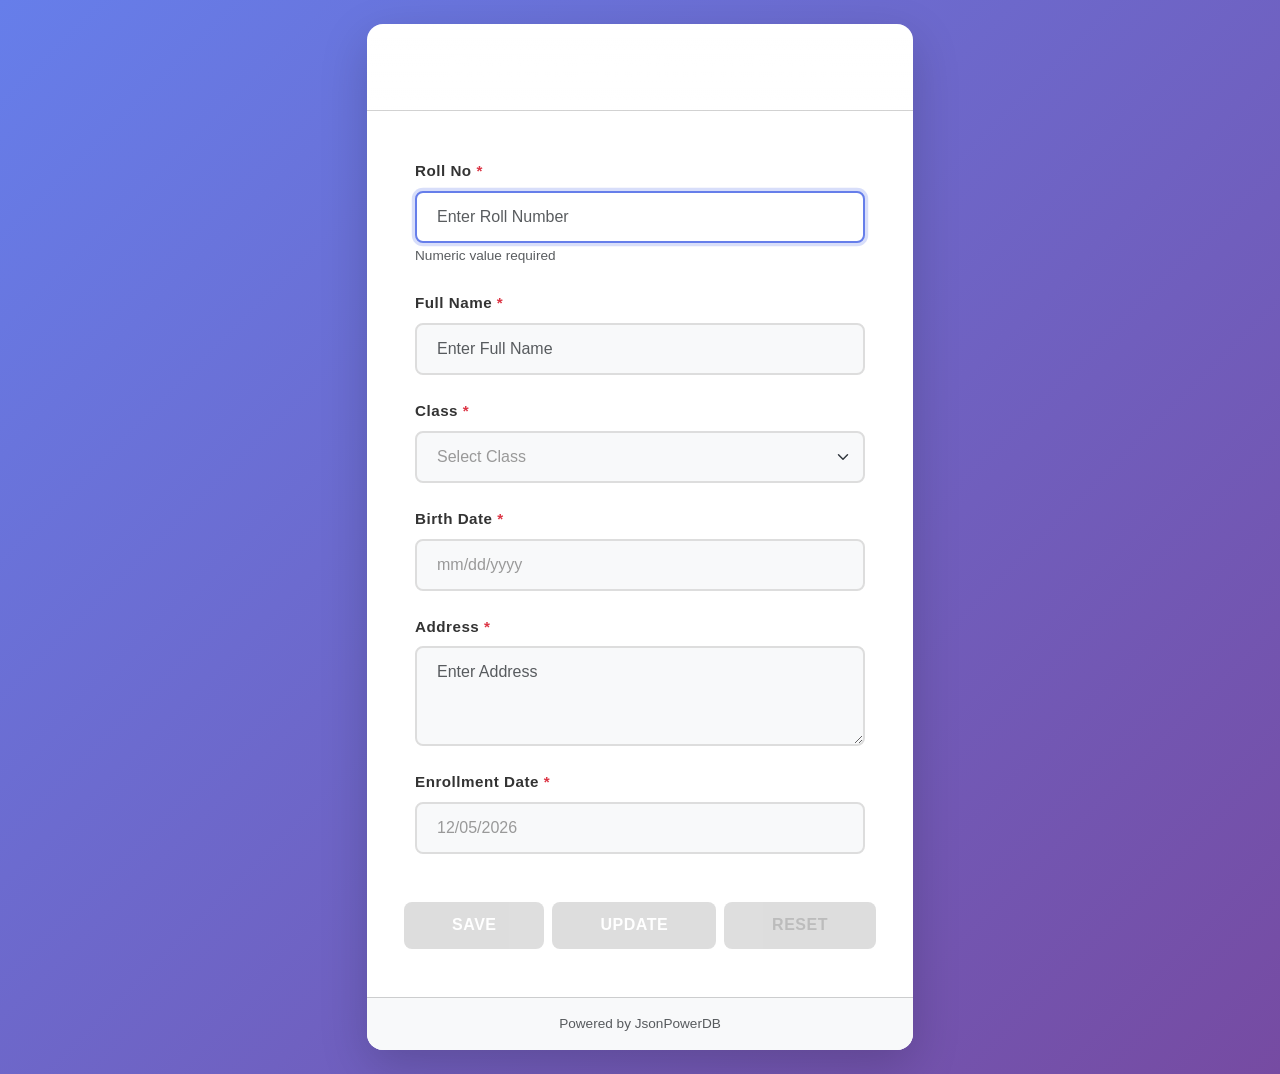
<file: Student-Enrollment-Form/index.html>
<!DOCTYPE html>
<html lang="en">
<head>
    <meta charset="UTF-8">
    <meta name="viewport" content="width=device-width, initial-scale=1.0">
    <title>Student Enrollment Form</title>
    <!-- Bootstrap 5 CSS -->
    <link href="https://cdnjs.cloudflare.com/ajax/libs/bootstrap/5.3.0/css/bootstrap.min.css" rel="stylesheet">
    <!-- Custom CSS -->
    <link rel="stylesheet" href="style.css">
</head>
<body>
    <!-- Main Container -->
    <div class="min-vh-100 d-flex align-items-center justify-content-center py-4">
        <div class="container">
            <div class="row justify-content-center">
                <div class="col-lg-6 col-md-8 col-sm-12">
                    <!-- Card Container -->
                    <div class="card shadow-lg border-0 rounded-4 form-card">
                        <!-- Card Header -->
                        <div class="card-header bg-gradient text-white rounded-top-4 py-4">
                            <h2 class="text-center mb-0 fw-bold">
                                <i class="bi bi-person-plus"></i> Student Enrollment Form
                            </h2>
                        </div>

                        <!-- Card Body -->
                        <div class="card-body p-5">
                            <!-- Alert Messages -->
                            <div id="alertContainer"></div>

                            <!-- Form -->
                            <form id="enrollmentForm" novalidate>
                                <!-- Roll Number -->
                                <div class="mb-4">
                                    <label for="rollNo" class="form-label fw-semibold">Roll No <span class="text-danger">*</span></label>
                                    <input 
                                        type="text" 
                                        class="form-control form-control-lg rounded-3 input-focus" 
                                        id="rollNo" 
                                        placeholder="Enter Roll Number"
                                        required
                                    >
                                    <small class="text-muted">Numeric value required</small>
                                </div>

                                <!-- Full Name -->
                                <div class="mb-4">
                                    <label for="fullName" class="form-label fw-semibold">Full Name <span class="text-danger">*</span></label>
                                    <input 
                                        type="text" 
                                        class="form-control form-control-lg rounded-3 input-focus" 
                                        id="fullName" 
                                        placeholder="Enter Full Name"
                                        disabled
                                        required
                                    >
                                </div>

                                <!-- Class -->
                                <div class="mb-4">
                                    <label for="class" class="form-label fw-semibold">Class <span class="text-danger">*</span></label>
                                    <select 
                                        class="form-select form-select-lg rounded-3 input-focus" 
                                        id="class"
                                        disabled
                                        required
                                    >
                                        <option value="">Select Class</option>
                                        <option value="10">Class 10</option>
                                        <option value="11">Class 11</option>
                                        <option value="12">Class 12</option>
                                    </select>
                                </div>

                                <!-- Birth Date -->
                                <div class="mb-4">
                                    <label for="birthDate" class="form-label fw-semibold">Birth Date <span class="text-danger">*</span></label>
                                    <input 
                                        type="date" 
                                        class="form-control form-control-lg rounded-3 input-focus" 
                                        id="birthDate"
                                        disabled
                                        required
                                    >
                                </div>

                                <!-- Address -->
                                <div class="mb-4">
                                    <label for="address" class="form-label fw-semibold">Address <span class="text-danger">*</span></label>
                                    <textarea 
                                        class="form-control form-control-lg rounded-3 input-focus" 
                                        id="address" 
                                        rows="3"
                                        placeholder="Enter Address"
                                        disabled
                                        required
                                    ></textarea>
                                </div>

                                <!-- Enrollment Date -->
                                <div class="mb-4">
                                    <label for="enrollmentDate" class="form-label fw-semibold">Enrollment Date <span class="text-danger">*</span></label>
                                    <input 
                                        type="date" 
                                        class="form-control form-control-lg rounded-3 input-focus" 
                                        id="enrollmentDate"
                                        disabled
                                        required
                                    >
                                </div>

                                <!-- Buttons Container -->
                                <div class="d-grid gap-2 d-sm-flex justify-content-center mt-5">
                                    <button 
                                        type="button" 
                                        class="btn btn-success btn-lg rounded-3 fw-semibold px-5" 
                                        id="saveBtn"
                                        disabled
                                    >
                                        <i class="bi bi-check-circle"></i> Save
                                    </button>
                                    <button 
                                        type="button" 
                                        class="btn btn-info btn-lg rounded-3 fw-semibold px-5 text-white" 
                                        id="updateBtn"
                                        disabled
                                    >
                                        <i class="bi bi-pencil-square"></i> Update
                                    </button>
                                    <button 
                                        type="button" 
                                        class="btn btn-warning btn-lg rounded-3 fw-semibold px-5" 
                                        id="resetBtn"
                                        disabled
                                    >
                                        <i class="bi bi-arrow-clockwise"></i> Reset
                                    </button>
                                </div>
                            </form>
                        </div>

                        <!-- Card Footer -->
                        <div class="card-footer bg-light rounded-bottom-4 py-3">
                            <small class="text-muted d-block text-center">
                                <i class="bi bi-database"></i> Powered by JsonPowerDB
                            </small>
                        </div>
                    </div>
                </div>
            </div>
        </div>
    </div>

    <!-- Bootstrap 5 JS Bundle -->
    <script src="https://cdnjs.cloudflare.com/ajax/libs/bootstrap/5.3.0/js/bootstrap.bundle.min.js"></script>
    <!-- JsonPowerDB Commons -->
    <script src="jpdb-commons.js"></script>
    <!-- Main Script -->
    <script src="script.js"></script>
</body>
</html>
</file>
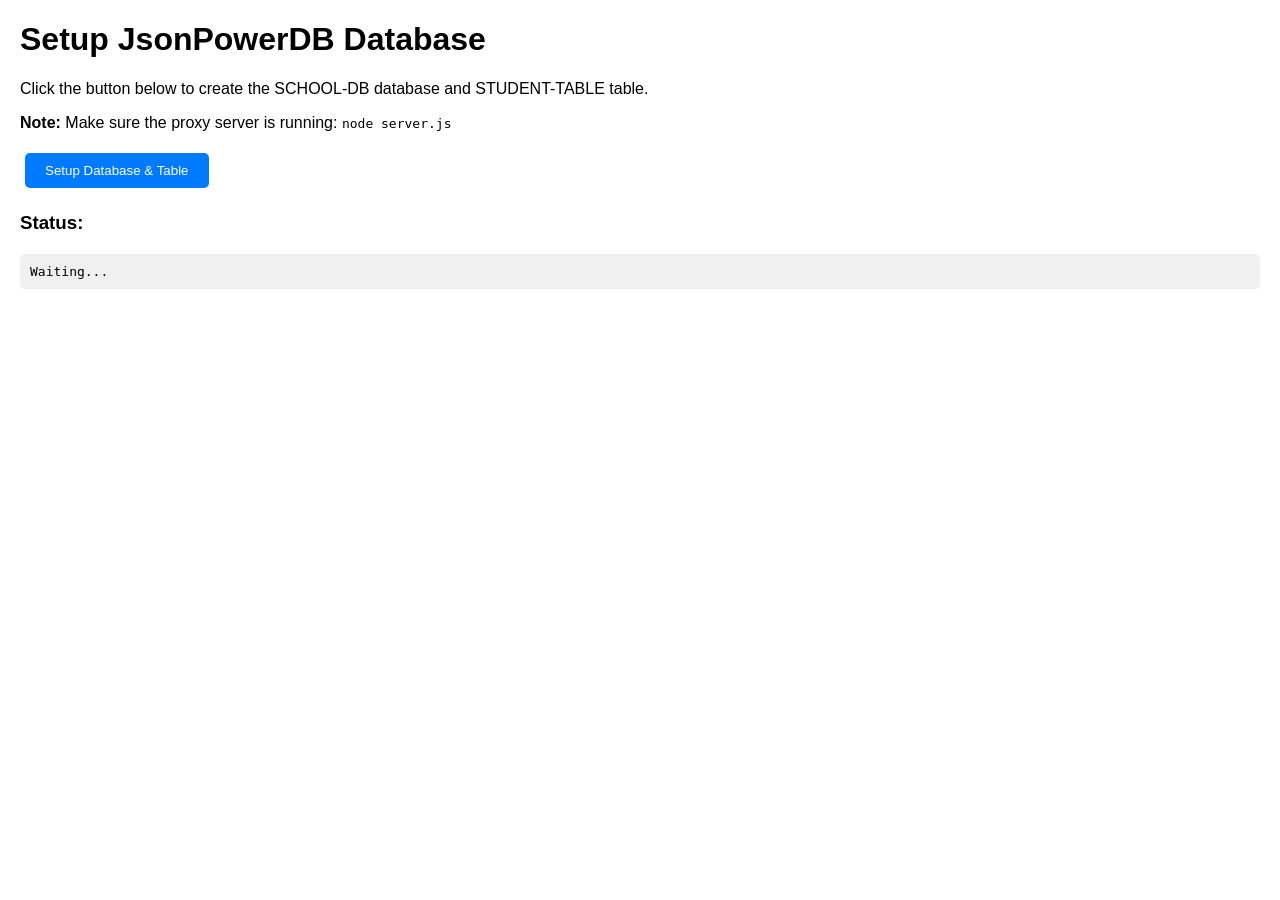
<file: Student-Enrollment-Form/setup.html>
<!DOCTYPE html>
<html>
<head>
    <title>Setup JsonPowerDB Database</title>
    <style>
        body { font-family: Arial; margin: 20px; }
        button { padding: 10px 20px; margin: 5px; cursor: pointer; background: #007bff; color: white; border: none; border-radius: 5px; }
        button:hover { background: #0056b3; }
        pre { background: #f0f0f0; padding: 10px; border-radius: 5px; overflow-x: auto; margin-top: 20px; }
        .success { color: green; font-weight: bold; }
        .error { color: red; font-weight: bold; }
    </style>
</head>
<body>
    <h1>Setup JsonPowerDB Database</h1>
    <p>Click the button below to create the SCHOOL-DB database and STUDENT-TABLE table.</p>
    <p><strong>Note:</strong> Make sure the proxy server is running: <code>node server.js</code></p>
    
    <button onclick="setupDatabase()">Setup Database & Table</button>
    
    <h3>Status:</h3>
    <pre id="result">Waiting...</pre>

    <script>
        const token = "90935084|-31949246484510594|90903558";

        function setupDatabase() {
            document.getElementById('result').textContent = 'Setting up database...';
            
            // Create the database by inserting a template record
            // JPDB auto-creates the database and relation on first insert
            const templateData = {
                'Roll-No': 1,
                'Full-Name': 'Sample Student',
                'Class': '10',
                'Birth-Date': '2010-01-01',
                'Address': 'Sample Address',
                'Enrollment-Date': '2026-07-03'
            };

            const data = {
                token: token,
                cmd: "PUT",
                dbName: "SCHOOL-DB",
                rel: "STUDENT-TABLE",
                jsonStr: templateData  // Object, not stringified
            };

            console.log('Sending setup request:', JSON.stringify(data, null, 2));

            fetch('http://localhost:3000/api/iml', {
                method: 'POST',
                headers: { 'Content-Type': 'application/json' },
                body: JSON.stringify(data)
            })
            .then(r => r.json())
            .then(json => {
                console.log('Response:', json);
                const formatted = JSON.stringify(json, null, 2);
                
                if (json.status === 200) {
                    document.getElementById('result').innerHTML = 
                        '<span class="success">✓ Database setup successful!</span>\n\nResponse:\n' + formatted;
                    setTimeout(() => {
                        alert('Database created successfully! Now you can use the enrollment form.');
                    }, 1000);
                } else {
                    document.getElementById('result').innerHTML = 
                        '<span class="error">✗ Setup failed: ' + json.message + '</span>\n\nResponse:\n' + formatted;
                }
            })
            .catch(e => {
                const msg = 'Error: ' + e.message + '\n\nMake sure the proxy server is running (node server.js)';
                document.getElementById('result').textContent = msg;
                console.error('Error:', e);
            });
        }
    </script>
</body>
</html>
</file>
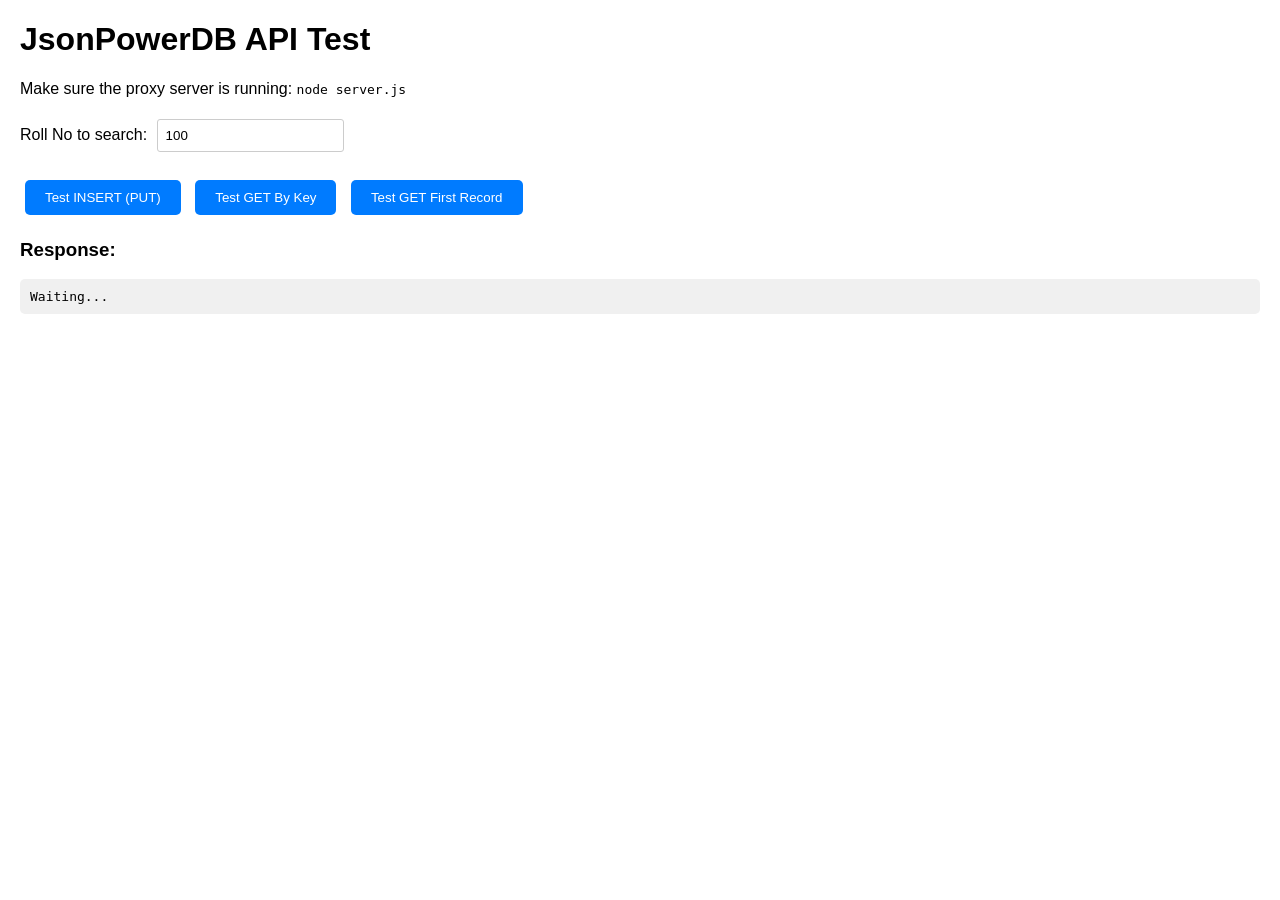
<file: Student-Enrollment-Form/test.html>
<!DOCTYPE html>
<html>
<head>
    <title>JsonPowerDB Connection Test</title>
    <style>
        body { font-family: Arial; margin: 20px; }
        button { padding: 10px 20px; margin: 5px; cursor: pointer; background: #007bff; color: white; border: none; border-radius: 5px; }
        button:hover { background: #0056b3; }
        pre { background: #f0f0f0; padding: 10px; border-radius: 5px; overflow-x: auto; }
        .success { color: green; }
        .error { color: red; }
        input { padding: 8px; margin: 5px; border: 1px solid #ccc; border-radius: 3px; }
    </style>
</head>
<body>
    <h1>JsonPowerDB API Test</h1>
    <p>Make sure the proxy server is running: <code>node server.js</code></p>
    
    <div>
        <label>Roll No to search: <input type="number" id="searchRollNo" value="100"></label>
    </div>
    <br>
    
    <button onclick="testInsert()">Test INSERT (PUT)</button>
    <button onclick="testGetByKey()">Test GET By Key</button>
    <button onclick="testGetFirst()">Test GET First Record</button>
    
    <h3>Response:</h3>
    <pre id="result">Waiting...</pre>

    <script>
        const token = "90935084|-31949246484510594|90903558";
        const dbName = "SCHOOL-DB";
        const relName = "STUDENT-TABLE";

        function showResult(label, data) {
            const el = document.getElementById('result');
            const formatted = typeof data === 'object' ? JSON.stringify(data, null, 2) : data;
            el.textContent = `[${label}]\n\n${formatted}`;
        }

        function testInsert() {
            const recordData = {
                'Roll-No': 888,
                'Full-Name': 'Test Student',
                'Class': '10',
                'Birth-Date': '2010-01-01',
                'Address': 'Test Address 123',
                'Enrollment-Date': '2026-07-03'
            };

            const data = {
                token: token,
                cmd: "PUT",
                dbName: dbName,
                rel: relName,
                jsonStr: recordData  // Object, not stringified
            };

            console.log('Sending PUT:', JSON.stringify(data, null, 2));

            fetch('http://localhost:3000/api/iml', {
                method: 'POST',
                headers: { 'Content-Type': 'application/json' },
                body: JSON.stringify(data)
            })
            .then(r => r.json())
            .then(json => {
                showResult('INSERT', json);
                console.log('Response:', json);
            })
            .catch(e => {
                showResult('INSERT ERROR', e.message);
                console.error('Error:', e);
            });
        }

        function testGetByKey() {
            const rollNo = parseInt(document.getElementById('searchRollNo').value) || 100;
            
            const data = {
                token: token,
                dbName: dbName,
                rel: relName,
                cmd: "GET_BY_KEY",
                jsonStr: {
                    "Roll-No": rollNo
                }
            };

            fetch('http://localhost:3000/api/irl', {
                method: 'POST',
                headers: { 'Content-Type': 'application/json' },
                body: JSON.stringify(data)
            })
            .then(r => r.json())
            .then(json => {
                // Parse nested data string
                if (json.data && typeof json.data === 'string') {
                    try { json.data = JSON.parse(json.data); } catch(e) {}
                }
                showResult(`GET_BY_KEY (Roll-No: ${rollNo})`, json);
                console.log('Response:', json);
            })
            .catch(e => {
                showResult('GET ERROR', e.message);
                console.error('Error:', e);
            });
        }

        function testGetFirst() {
            const data = {
                token: token,
                dbName: dbName,
                rel: relName,
                cmd: "FIRST_RECORD"
            };

            fetch('http://localhost:3000/api/irl', {
                method: 'POST',
                headers: { 'Content-Type': 'application/json' },
                body: JSON.stringify(data)
            })
            .then(r => r.json())
            .then(json => {
                if (json.data && typeof json.data === 'string') {
                    try { json.data = JSON.parse(json.data); } catch(e) {}
                }
                showResult('FIRST_RECORD', json);
                console.log('Response:', json);
            })
            .catch(e => {
                showResult('GET ERROR', e.message);
                console.error('Error:', e);
            });
        }
    </script>
</body>
</html>
</file>
<file: Student-Enrollment-Form/style.css>
/* ========================== */
/* Global Styles */
/* ========================== */

* {
    margin: 0;
    padding: 0;
    box-sizing: border-box;
}

body {
    font-family: 'Segoe UI', Tahoma, Geneva, Verdana, sans-serif;
    background: linear-gradient(135deg, #667eea 0%, #764ba2 100%);
    min-height: 100vh;
}

/* ========================== */
/* Form Card Styles */
/* ========================== */

.form-card {
    box-shadow: 0 15px 40px rgba(0, 0, 0, 0.2);
    transition: transform 0.3s ease, box-shadow 0.3s ease;
}

.form-card:hover {
    transform: translateY(-5px);
    box-shadow: 0 20px 50px rgba(0, 0, 0, 0.3);
}

.form-card .card-header {
    background: linear-gradient(135deg, #667eea 0%, #764ba2 100%);
}

/* ========================== */
/* Input Field Styles */
/* ========================== */

.form-control,
.form-select {
    border: 2px solid #e0e0e0;
    padding: 0.75rem 1.25rem;
    font-size: 1rem;
    transition: all 0.3s ease;
}

.form-control:focus,
.form-select:focus {
    border-color: #667eea;
    box-shadow: 0 0 0 0.2rem rgba(102, 126, 234, 0.25);
}

.form-control:disabled,
.form-select:disabled {
    background-color: #f5f5f5;
    border-color: #ddd;
    color: #999;
    cursor: not-allowed;
}

.input-focus {
    background-color: #ffffff;
}

.input-focus:disabled {
    background-color: #f8f9fa;
}

/* ========================== */
/* Label Styles */
/* ========================== */

.form-label {
    color: #333;
    font-size: 0.95rem;
    letter-spacing: 0.5px;
}

.text-danger {
    color: #dc3545 !important;
}

/* ========================== */
/* Button Styles */
/* ========================== */

.btn {
    border: none;
    font-weight: 600;
    transition: all 0.3s ease;
    text-transform: uppercase;
    letter-spacing: 0.5px;
}

.btn-success {
    background-color: #28a745;
}

.btn-success:hover:not(:disabled) {
    background-color: #218838;
    transform: translateY(-2px);
    box-shadow: 0 5px 15px rgba(40, 167, 69, 0.3);
}

.btn-success:disabled {
    background-color: #ccc;
    cursor: not-allowed;
}

.btn-info {
    background-color: #17a2b8;
}

.btn-info:hover:not(:disabled) {
    background-color: #138496;
    transform: translateY(-2px);
    box-shadow: 0 5px 15px rgba(23, 162, 184, 0.3);
}

.btn-info:disabled {
    background-color: #ccc;
    cursor: not-allowed;
}

.btn-warning {
    background-color: #ffc107;
    color: #333;
}

.btn-warning:hover:not(:disabled) {
    background-color: #e0a800;
    color: #333;
    transform: translateY(-2px);
    box-shadow: 0 5px 15px rgba(255, 193, 7, 0.3);
}

.btn-warning:disabled {
    background-color: #ccc;
    color: #999;
    cursor: not-allowed;
}

.btn-lg {
    padding: 0.7rem 2rem;
    font-size: 1rem;
}

/* ========================== */
/* Alert Styles */
/* ========================== */

.alert {
    border-radius: 0.5rem;
    border: none;
    padding: 1rem 1.25rem;
    font-weight: 500;
    animation: slideDown 0.3s ease;
}

.alert-success {
    background-color: #d4edda;
    color: #155724;
    border-left: 4px solid #28a745;
}

.alert-danger {
    background-color: #f8d7da;
    color: #721c24;
    border-left: 4px solid #dc3545;
}

.alert-warning {
    background-color: #fff3cd;
    color: #856404;
    border-left: 4px solid #ffc107;
}

.alert-info {
    background-color: #d1ecf1;
    color: #0c5460;
    border-left: 4px solid #17a2b8;
}

/* ========================== */
/* Animations */
/* ========================== */

@keyframes slideDown {
    from {
        opacity: 0;
        transform: translateY(-20px);
    }
    to {
        opacity: 1;
        transform: translateY(0);
    }
}

/* ========================== */
/* Responsive Design */
/* ========================== */

@media (max-width: 768px) {
    .form-card {
        margin: 1rem;
    }

    .card-body {
        padding: 2rem !important;
    }

    .d-grid {
        gap: 0.5rem !important;
    }

    .btn-lg {
        padding: 0.6rem 1.5rem;
        font-size: 0.95rem;
    }

    .form-control,
    .form-select {
        font-size: 16px; /* Prevents zoom on iOS */
    }
}

@media (max-width: 576px) {
    .card-body {
        padding: 1.5rem !important;
    }

    .card-header h2 {
        font-size: 1.5rem;
    }

    .btn-lg {
        padding: 0.5rem 1rem;
        font-size: 0.9rem;
    }

    .d-grid {
        gap: 0.3rem !important;
    }
}

/* ========================== */
/* Utility Classes */
/* ========================== */

.rounded-4 {
    border-radius: 1rem;
}

.rounded-3 {
    border-radius: 0.6rem;
}

.rounded-top-4 {
    border-top-left-radius: 1rem;
    border-top-right-radius: 1rem;
}

.rounded-bottom-4 {
    border-bottom-left-radius: 1rem;
    border-bottom-right-radius: 1rem;
}

/* ========================== */
/* Text Utilities */
/* ========================== */

.text-muted {
    font-size: 0.85rem;
    color: #6c757d;
}

.fw-semibold {
    font-weight: 600;
}

/* ========================== */
/* Scrollbar Styles */
/* ========================== */

::-webkit-scrollbar {
    width: 8px;
}

::-webkit-scrollbar-track {
    background: #f1f1f1;
}

::-webkit-scrollbar-thumb {
    background: #667eea;
    border-radius: 4px;
}

::-webkit-scrollbar-thumb:hover {
    background: #764ba2;
}
</file>
